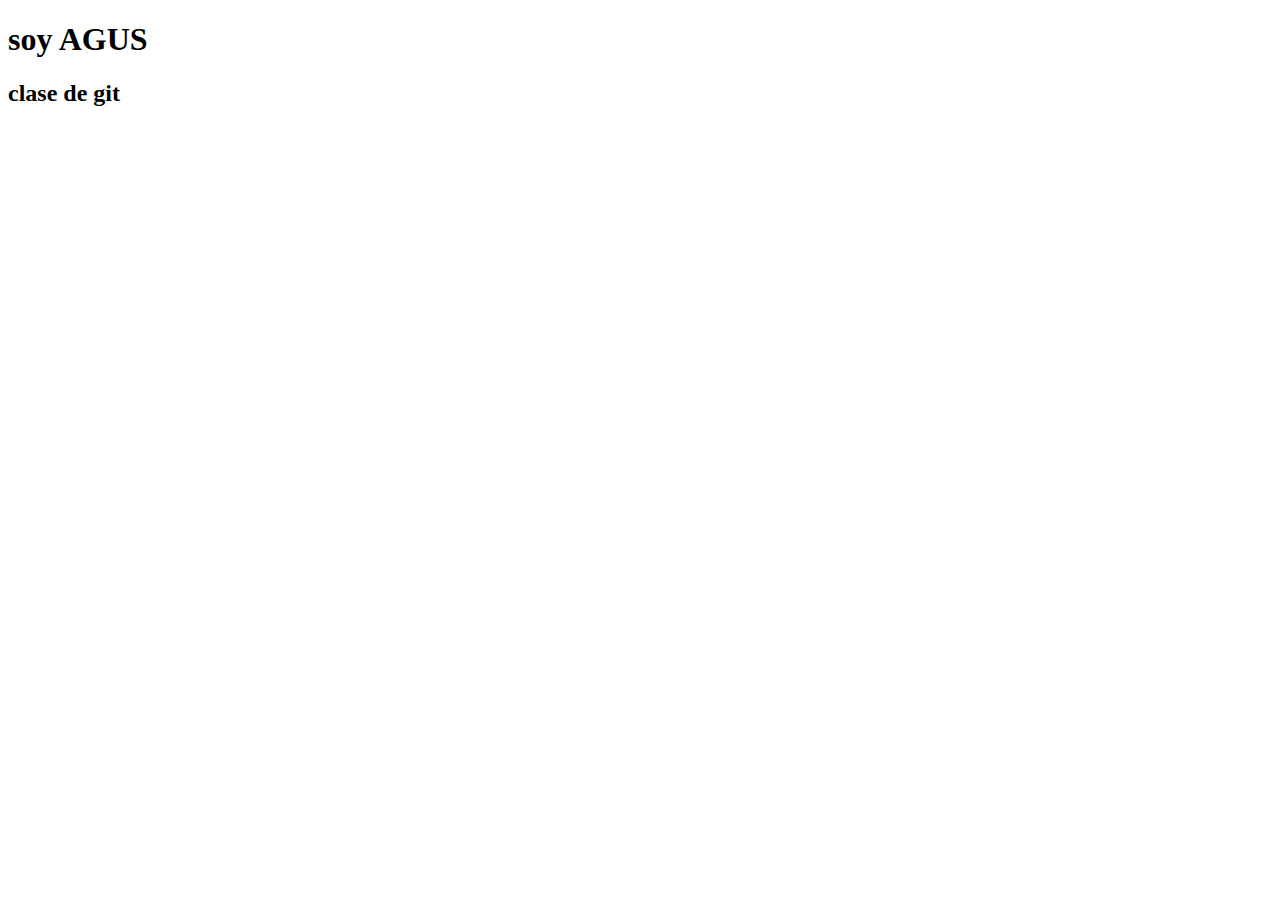
<file: agus.html>
<!DOCTYPE html>
<html lang="en">
<head>
    <meta charset="UTF-8">
    <meta name="viewport" content="width=device-width, initial-scale=1.0">
    <meta http-equiv="X-UA-Compatible" content="ie=edge">
    <title>Document</title>
</head>
<body>
    <h1> soy AGUS</h1>
    <h2>clase de git</h2>
</body>
</html>
</file>
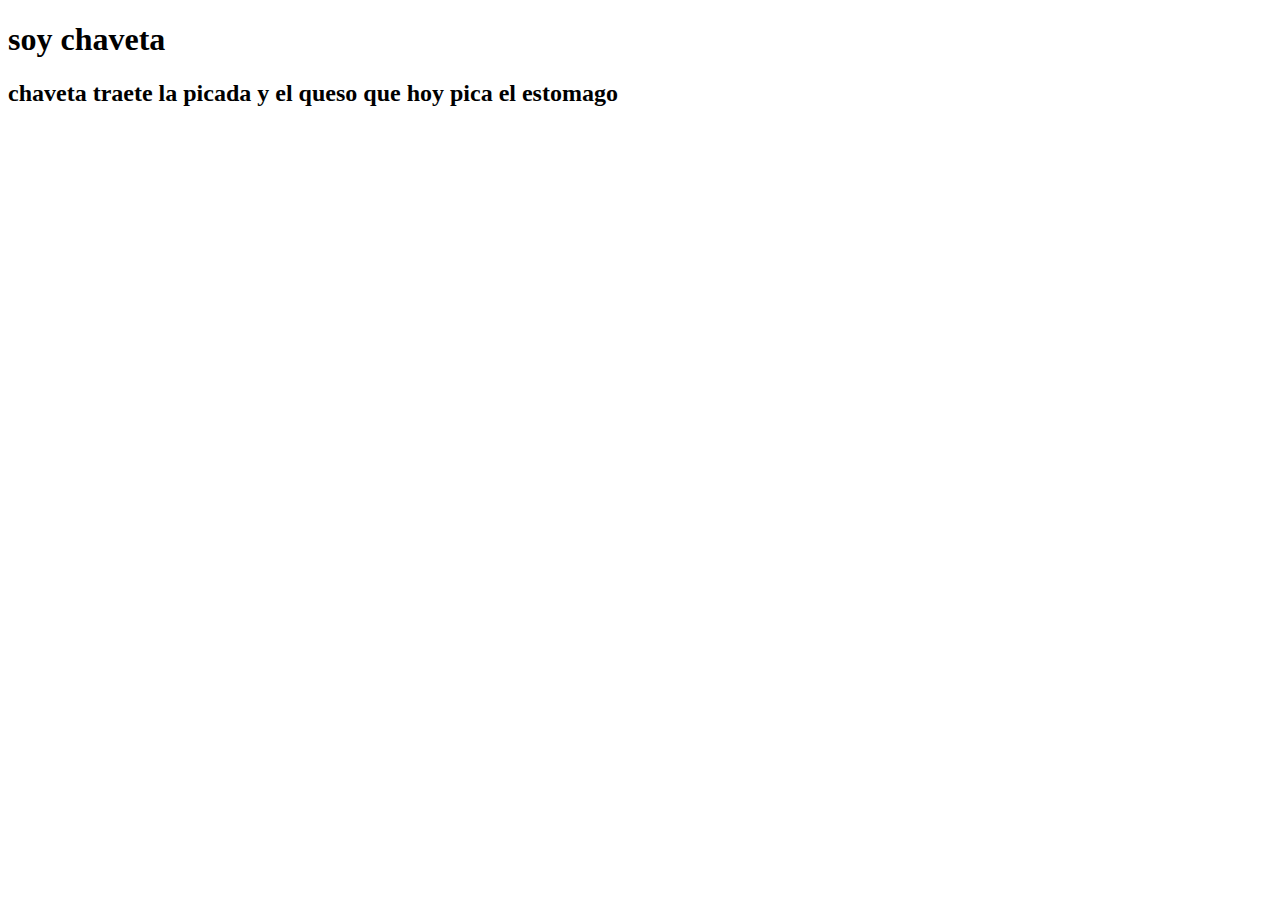
<file: chaveta.html>
<!DOCTYPE html>
<html lang="en">
<head>
    <meta charset="UTF-8">
    <meta name="viewport" content="width=device-width, initial-scale=1.0">
    <meta http-equiv="X-UA-Compatible" content="ie=edge">
    <title>Document</title>
</head>
<body>
    <h1>soy chaveta</h1>
    <h2>chaveta traete la picada y el queso que hoy pica el estomago</h2>
</body>
</html>
</file>
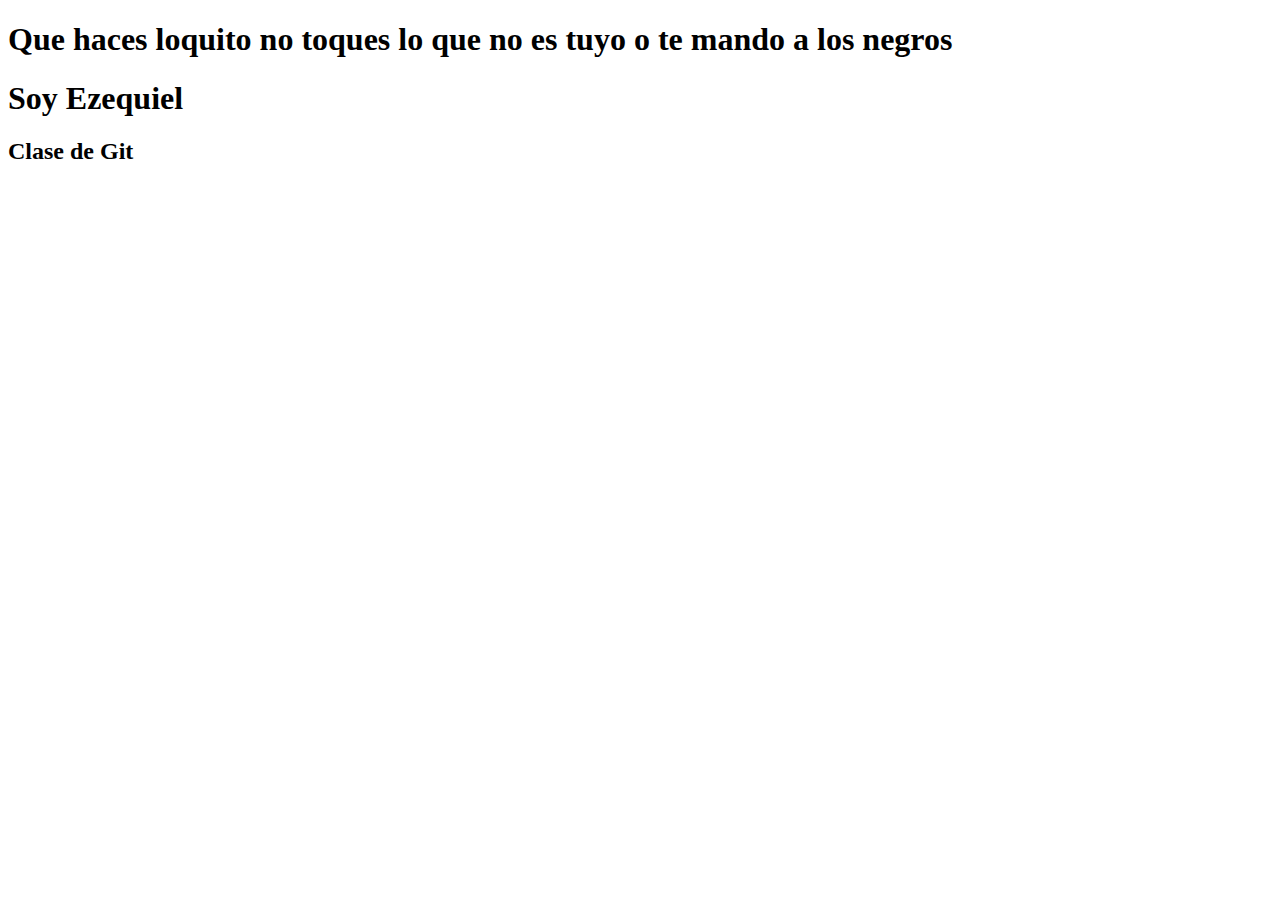
<file: ezequiel.html>
<!DOCTYPE html>
<html lang="en">

<head>
    <meta charset="UTF-8">
    <meta name="viewport" content="width=device-width, initial-scale=1.0">
    <meta http-equiv="X-UA-Compatible" content="ie=edge">
    <title>Document</title>
</head>

<body>
    <h1>Que haces loquito no toques lo que no es tuyo o te mando a los negros</h1>
    <h1>Soy Ezequiel</h1>
    <h2>Clase de Git</h2>
    
</body>

</html>
</file>
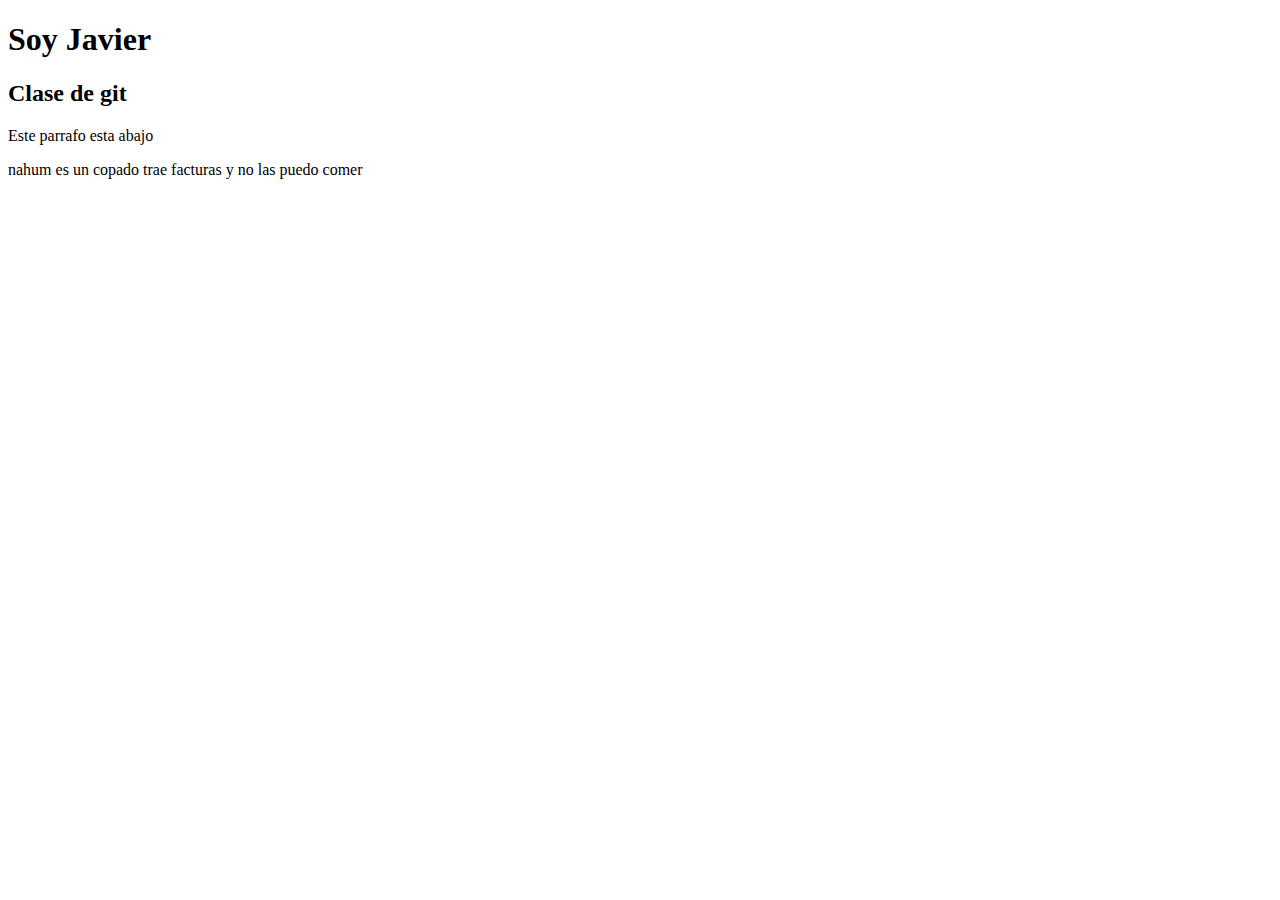
<file: javier.html>
<!DOCTYPE html>
<html lang="en">
<head>
    <meta charset="UTF-8">
    <meta name="viewport" content="width=device-width, initial-scale=1.0">
    <meta http-equiv="X-UA-Compatible" content="ie=edge">
    <title>Document</title>
</head>
<body>
    <h1>Soy Javier</h1>
    <h2>Clase de git</h2>
    <p>Este parrafo esta abajo</p>
    <p>nahum es un copado trae facturas y no las puedo comer</p>
</body>
</html>
</file>
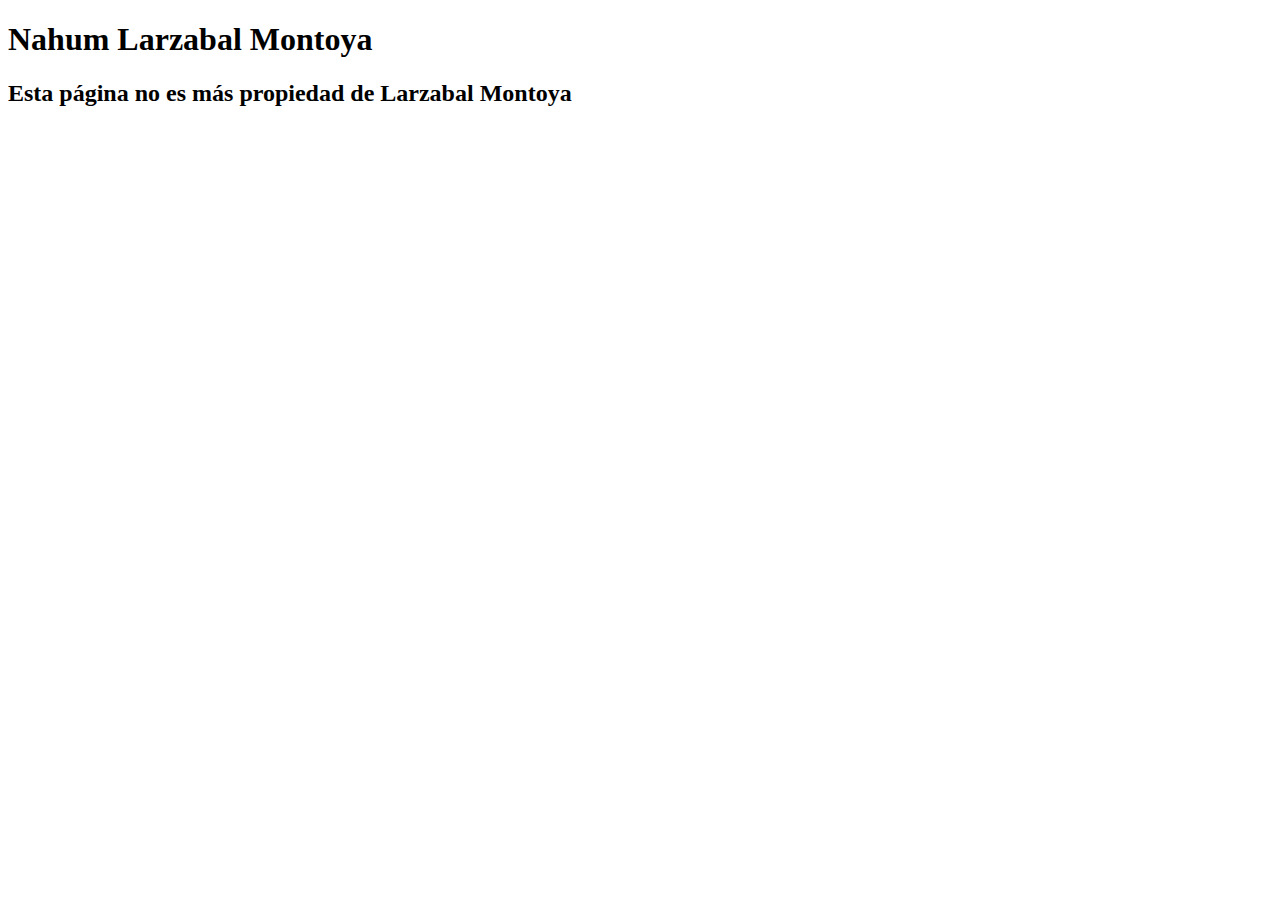
<file: nahum.html>
<!DOCTYPE html>
<html lang="en">

<head>
    <meta charset="UTF-8">
    <meta name="viewport" content="width=device-width, initial-scale=1.0">
    <meta http-equiv="X-UA-Compatible" content="ie=edge">
    <title>Document</title>
</head>

<body>
    <h1>Nahum Larzabal Montoya</h1>
    <h2>Esta página no es más propiedad de Larzabal Montoya</h2>

</body>

</html>
</file>
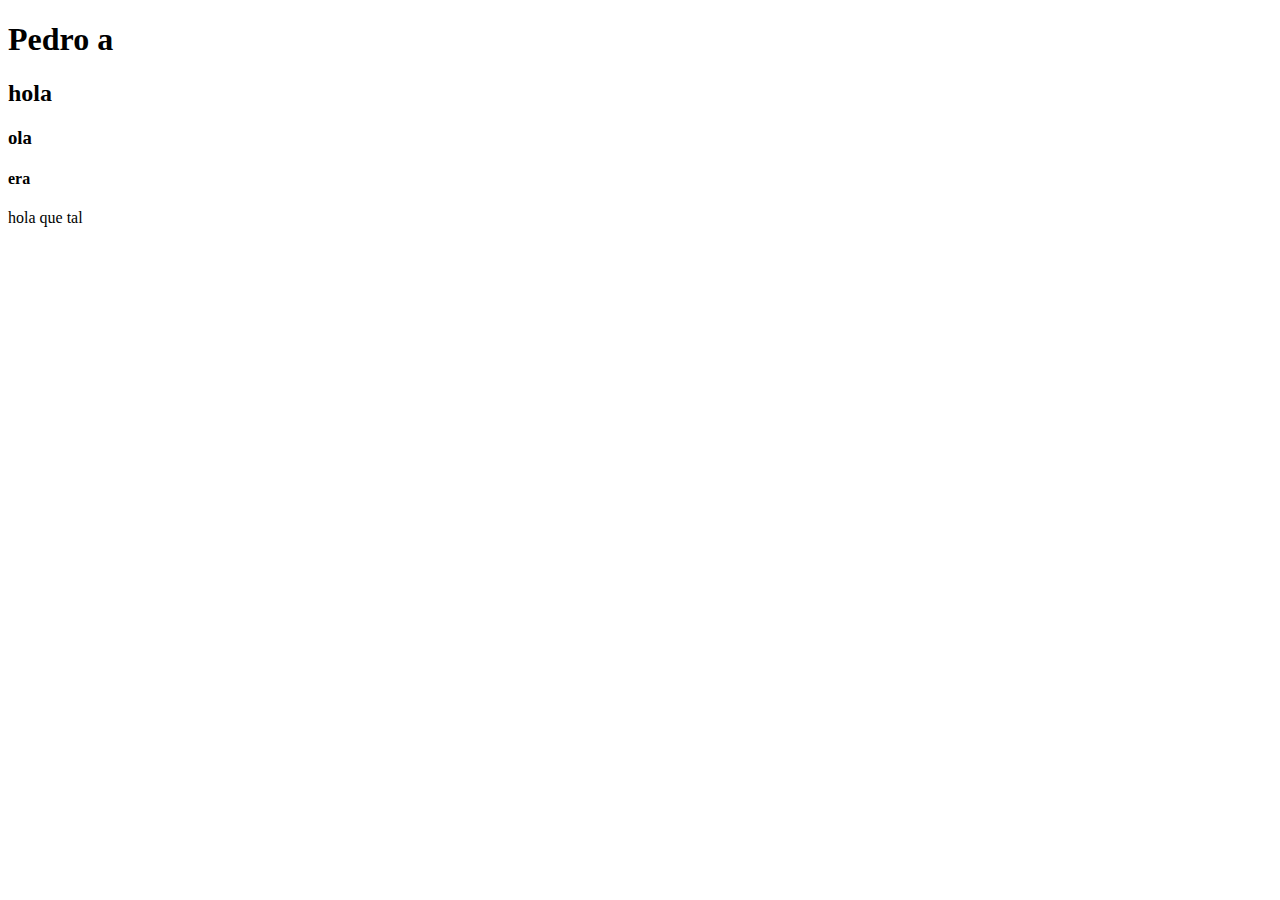
<file: pedro.html>
<!DOCTYPE html>
<html lang="en">
<head>
    <meta charset="UTF-8">
    <meta name="viewport" content="width=, initial-scale=1.0">
    <meta http-equiv="X-UA-Compatible" content="ie=edge">
    <title>Document</title>
</head>
<body>
    <h1>Pedro a </h1>
    <h2>hola</h2>
    <h3>ola</h3>
    <h4>era</h4>
    <p>hola que tal </p>
</body>
</html>
</file>
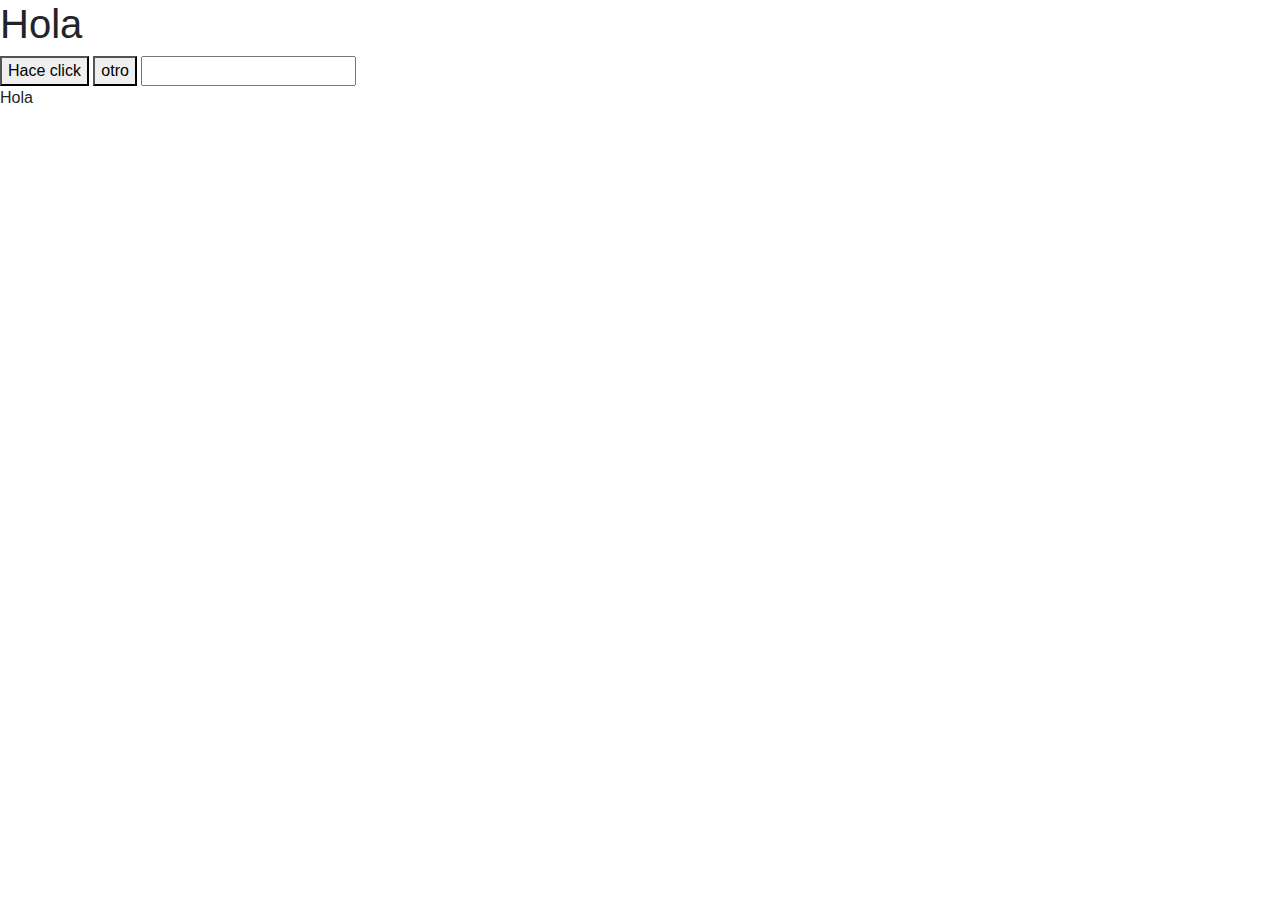
<file: saludo.html>
<!DOCTYPE html>
<html lang="en">
<head>
    <meta charset="UTF-8">
    <meta name="viewport" content="width=device-width, initial-scale=1.0">
    <meta http-equiv="X-UA-Compatible" content="ie=edge">
    <title>Document</title>
    <link rel="stylesheet" href="css/bootstrap.css">
</head>
<body>
    <h1>Hola </h1>
    <button onclick="saludar()">Hace click</button>
    <button>otro</button>
    <input id="in-nombre" type="text" oninput="saludarNombre()" >
    
    <p>Hola <span id="out"></span> </p>
    <script src="js/saludar.js"></script>
</body>
</html>
</file>
